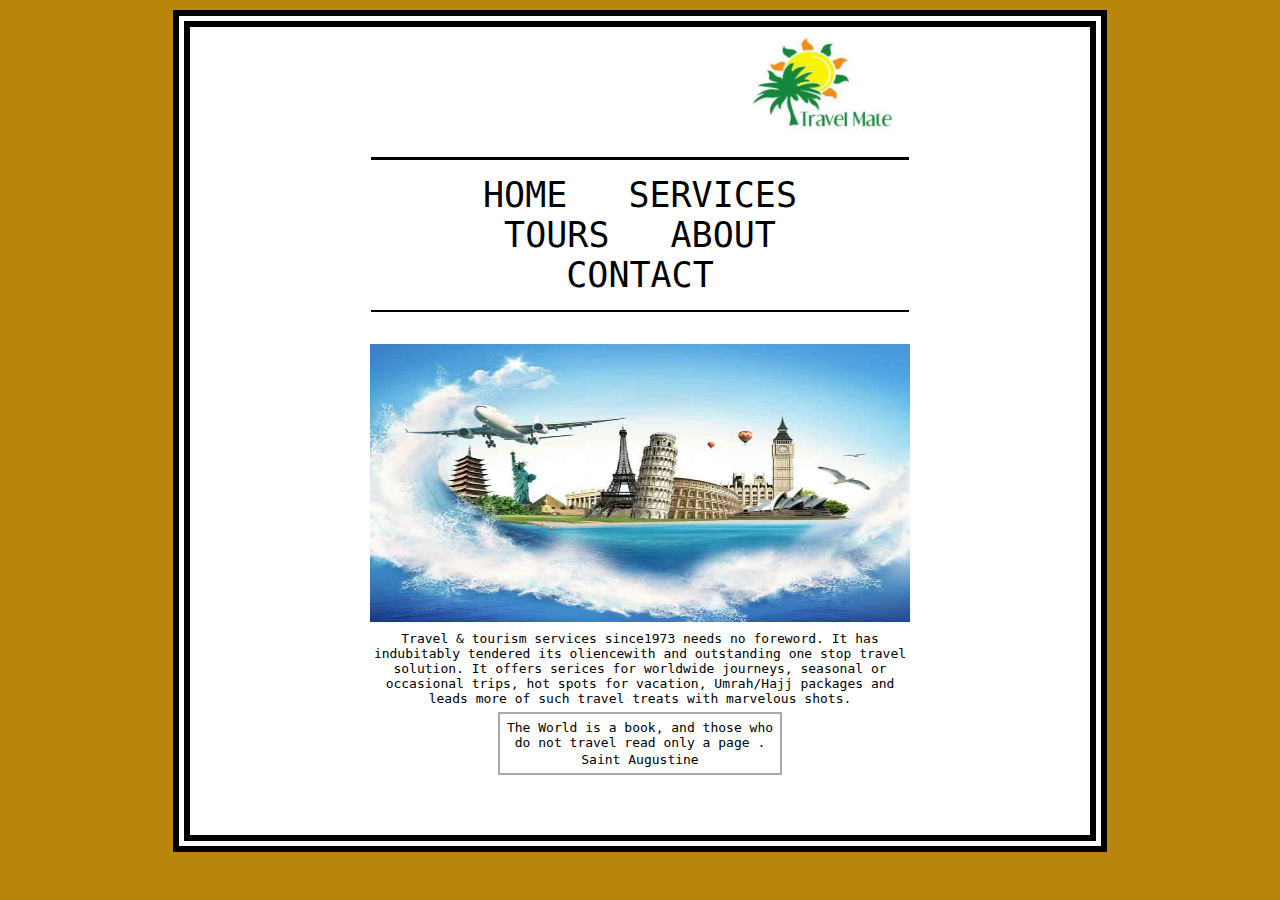
<file: index.html>
<!DOCTYPE html>
<html lang="en">
<head>
    <meta charset="UTF-8">
    <title>Traveler Guide</title>
    <link href="style.css" rel="stylesheet" text="text/css">
</head>
<body>
    <div class="back">
        <div class="wrapper">
            <div class="wrapper2">
                <img class="logo" src="image/logo.jpg" height="120px" width="200px" alt="Logo">
            </div>   
            <div class="nav">
                <ul>
                    <li><a href="page/home/home.html" target="iframe_a">Home</a></li>
                    <li id="down"><a href="page/services/services.html" target="iframe_a">Services</a>
                        <!--<ul class="drop">
                            <li>Service</li>
                            <li>Service1</li>
                            <li>Service</li>
                            <li>Service</li>
                            <li>Service</li>
                        </ul>-->
                    </li>
                    <li><a href="page/tours/tours.html" target="iframe_a">Tours</a></li>
                    <li><a href="about.html" target="iframe_a">About</a></li>
                    <li><a href="page/contact/contact.html" target="iframe_a">Contact</a></li>
                </ul>   
            </div>
            <iframe src="page/home/home.html" width="100%" height="504px" value="#about" name="iframe_a" seamless="seamless" style="border:none;">
            <!--<div class="timeline">
                <img class="tour" src="image/centre.jpg" width="580" height="278">
            </div>
            <p class="para">
                
            Travel & tourism services since1973 needs no foreword.
             It has indubitably tendered its oliencewith and outstanding one stop travel solution. 
             It offers serices for worldwide journeys, seasonal or occasional trips, hot spots for
             vacation, Umrah/Hajj packages and leads more of such travel treats with marvelous shots.   
            </p>
            <div class="box">
                <p>The World is a book, and those who do not travel read only a page .</p>
                <p>Saint Augustine</p>
            </div> -->
            </iframe>   
        </div>    
    </div>
    <script src="app.js"></script>
</body>
</html>
</file>
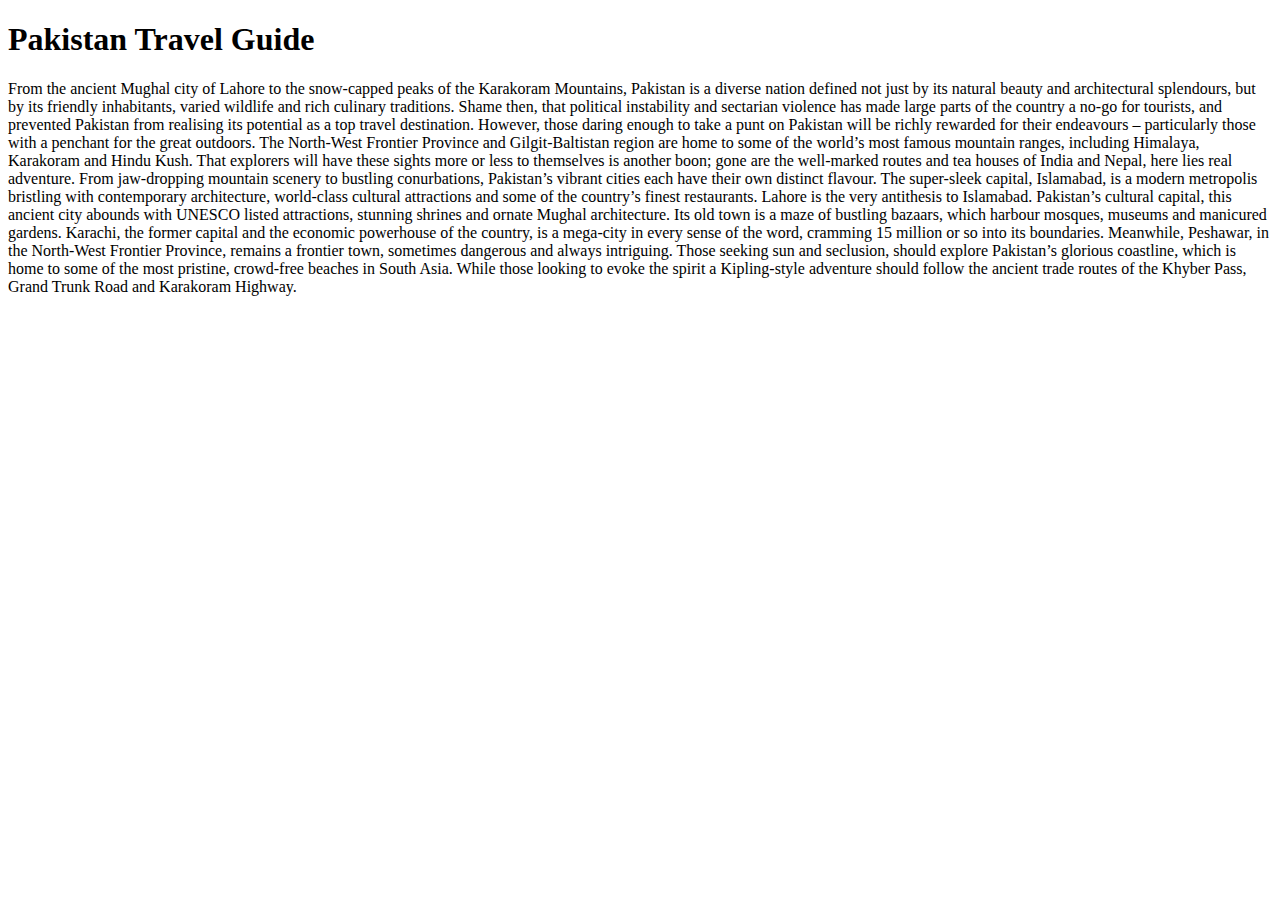
<file: about.html>
<!DOCTYPE html>
<html lang="en">
<head>
    <meta charset="UTF-8">
    <title>About</title>
</head>
<body>
    <h1>Pakistan Travel Guide</h1>
            <p>From the ancient Mughal city of Lahore to the snow-capped peaks of the Karakoram Mountains, Pakistan is a diverse nation defined not just by its natural beauty and architectural splendours, but by its friendly inhabitants, varied wildlife and rich culinary traditions.

Shame then, that political instability and sectarian violence has made large parts of the country a no-go for tourists, and prevented Pakistan from realising its potential as a top travel destination.

However, those daring enough to take a punt on Pakistan will be richly rewarded for their endeavours – particularly those with a penchant for the great outdoors. The North-West Frontier Province and Gilgit-Baltistan region are home to some of the world’s most famous mountain ranges, including Himalaya, Karakoram and Hindu Kush.

That explorers will have these sights more or less to themselves is another boon; gone are the well-marked routes and tea houses of India and Nepal, here lies real adventure.

From jaw-dropping mountain scenery to bustling conurbations, Pakistan’s vibrant cities each have their own distinct flavour. The super-sleek capital, Islamabad, is a modern metropolis bristling with contemporary architecture, world-class cultural attractions and some of the country’s finest restaurants.

Lahore is the very antithesis to Islamabad. Pakistan’s cultural capital, this ancient city abounds with UNESCO listed attractions, stunning shrines and ornate Mughal architecture. Its old town is a maze of bustling bazaars, which harbour mosques, museums and manicured gardens.

Karachi, the former capital and the economic powerhouse of the country, is a mega-city in every sense of the word, cramming 15 million or so into its boundaries. Meanwhile, Peshawar, in the North-West Frontier Province, remains a frontier town, sometimes dangerous and always intriguing.

Those seeking sun and seclusion, should explore Pakistan’s glorious coastline, which is home to some of the most pristine, crowd-free beaches in South Asia. While those looking to evoke the spirit a Kipling-style adventure should follow the ancient trade routes of the Khyber Pass, Grand Trunk Road and Karakoram Highway.</p>
</body>
</html>
</file>
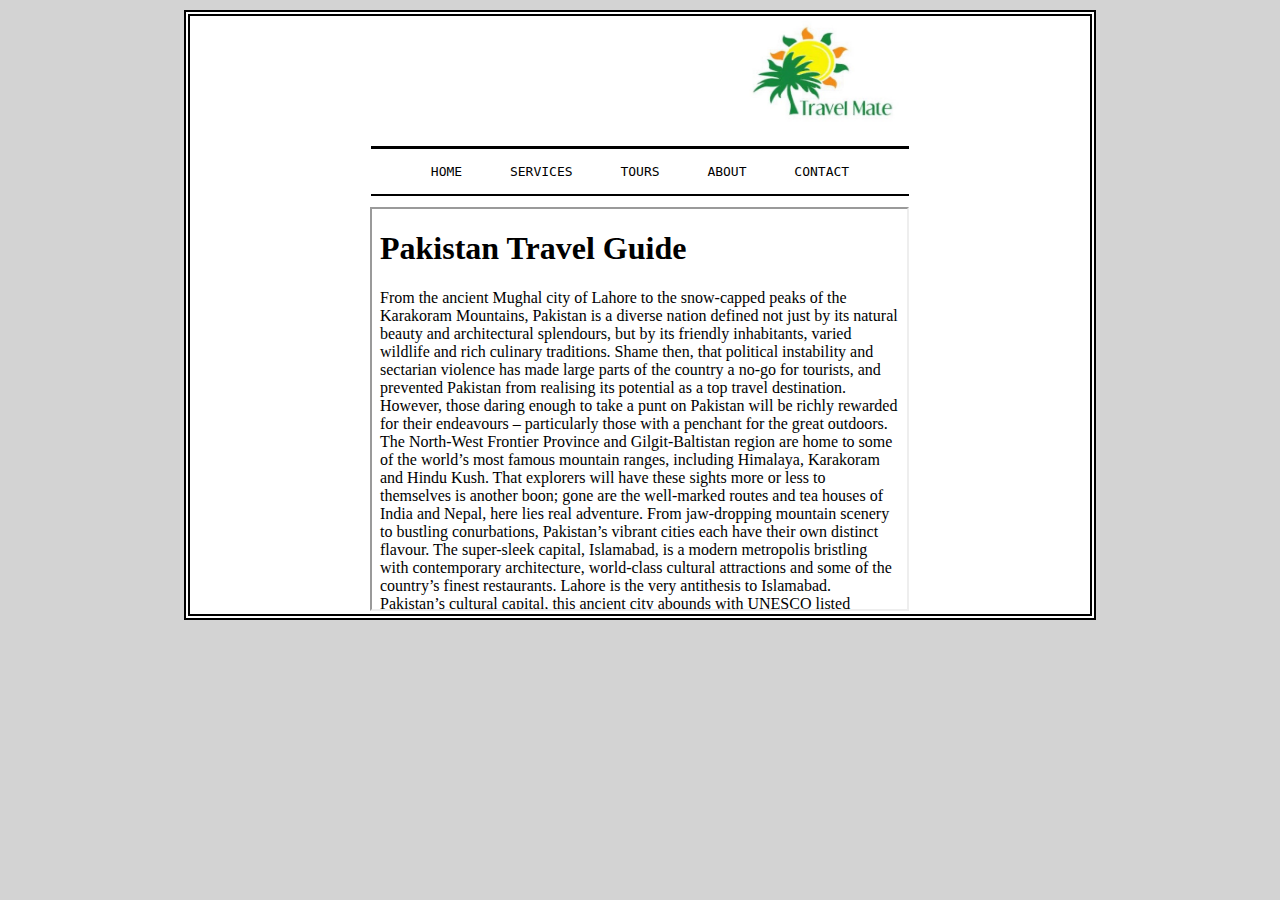
<file: page/about/about.html>
<!DOCTYPE html>
<html lang="en">
<head>
    <meta charset="UTF-8">
    <title>About</title>
    <link href="style1.css" rel="stylesheet" text="text/css">
</head>
<body>
    <div class="back">
        <div class="wrapper">
            <div class="wrapper2">
                <img class="logo" src="../../image/logo.jpg" height="120px" width="200px" alt="Logo">
            </div>   
            <div class="nav">
                <ul>
                    <li><a href="page/home/home.html" target="_blank">Home</a></li>
                    <li><a href="page/services/services.html" target="_blank">Services</a></li>
                    <li><a href="page/tours/tours.html" target="_blank">Tours</a></li>
                    <li><a href="about.html" target="#about">About</a></li>
                    <li><a href="page/contact/contact.html" target="_blank">Contact</a></li>
                </ul>   
            </div>
        <div class="container">
            <!--<iframe src="../../page/about/index.html" name="iframe_a"></iframe>-->
            <iframe src="../../about1.html" width="100%" height="400px" value="#about">
            <h1>Pakistan Travel Guide</h1>
            <p>From the ancient Mughal city of Lahore to the snow-capped peaks of the Karakoram Mountains, Pakistan is a diverse nation defined not just by its natural beauty and architectural splendours, but by its friendly inhabitants, varied wildlife and rich culinary traditions.

Shame then, that political instability and sectarian violence has made large parts of the country a no-go for tourists, and prevented Pakistan from realising its potential as a top travel destination.

However, those daring enough to take a punt on Pakistan will be richly rewarded for their endeavours – particularly those with a penchant for the great outdoors. The North-West Frontier Province and Gilgit-Baltistan region are home to some of the world’s most famous mountain ranges, including Himalaya, Karakoram and Hindu Kush.

That explorers will have these sights more or less to themselves is another boon; gone are the well-marked routes and tea houses of India and Nepal, here lies real adventure.

From jaw-dropping mountain scenery to bustling conurbations, Pakistan’s vibrant cities each have their own distinct flavour. The super-sleek capital, Islamabad, is a modern metropolis bristling with contemporary architecture, world-class cultural attractions and some of the country’s finest restaurants.

Lahore is the very antithesis to Islamabad. Pakistan’s cultural capital, this ancient city abounds with UNESCO listed attractions, stunning shrines and ornate Mughal architecture. Its old town is a maze of bustling bazaars, which harbour mosques, museums and manicured gardens.

Karachi, the former capital and the economic powerhouse of the country, is a mega-city in every sense of the word, cramming 15 million or so into its boundaries. Meanwhile, Peshawar, in the North-West Frontier Province, remains a frontier town, sometimes dangerous and always intriguing.

Those seeking sun and seclusion, should explore Pakistan’s glorious coastline, which is home to some of the most pristine, crowd-free beaches in South Asia. While those looking to evoke the spirit a Kipling-style adventure should follow the ancient trade routes of the Khyber Pass, Grand Trunk Road and Karakoram Highway.</p>
            </iframe>
        </div>    
        </div>
    </div>   
</body>
</html>
</file>
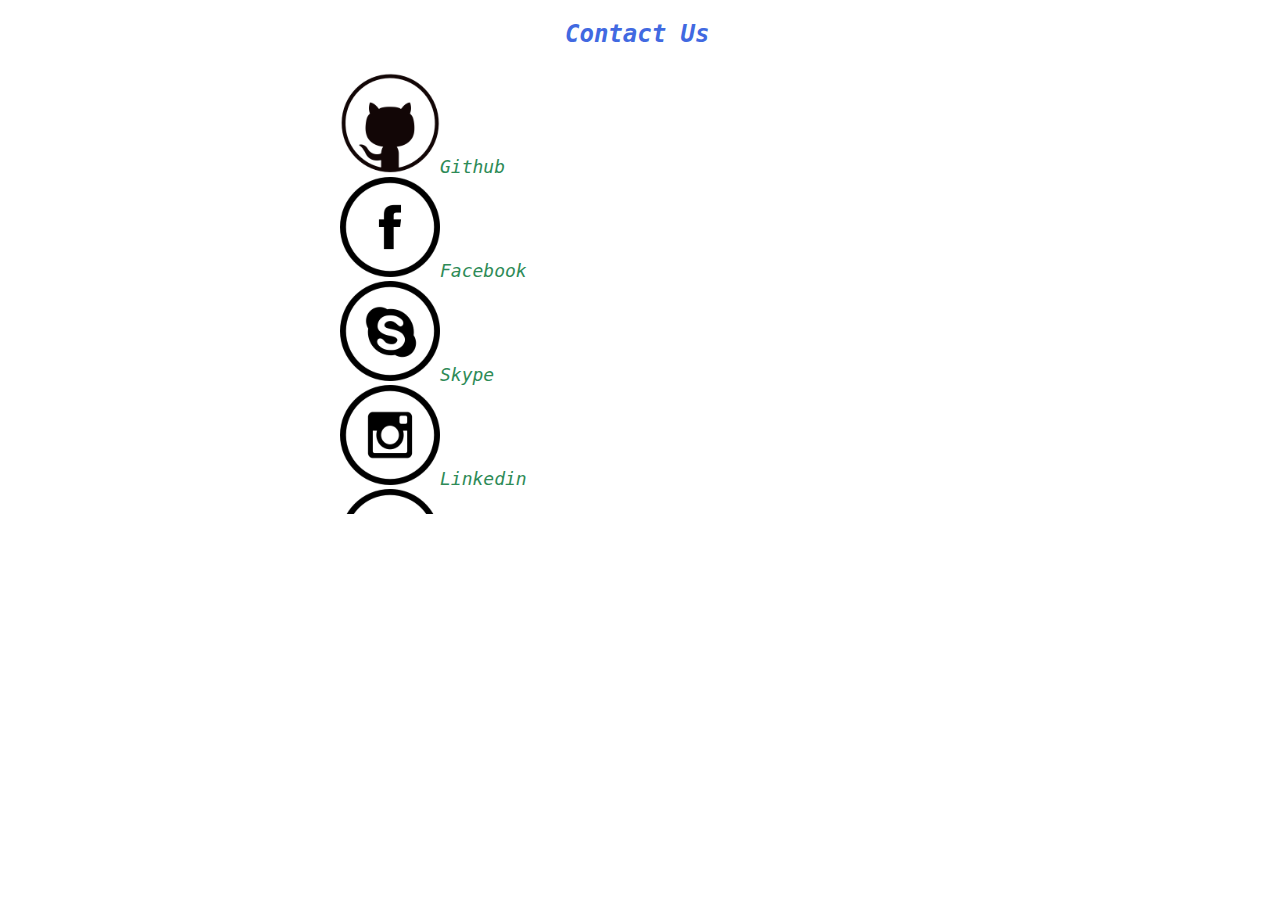
<file: page/contact/contact.html>
<!DOCTYPE html>
<html lang="en">
<head>
    <meta charset="UTF-8">
    <title>Home</title>
    <link href="style.css" rel="stylesheet" text="text/css">
</head>
<body>
    <div class="container">
            <h1>Contact Us</h1>
            <ul>
                <li><a href="https://github.com/hammadhassan"> <img src="../../image/github.png" height="100px" width="100px"/>Github</a></li>
                <li><a href="https://facebook.com/hammadhassansheikh"> <img src="../../image/fb.png" height="100px" width="100px"/>Facebook</a></li>
                <li><a href="https://skype.com/hammadhassan7863"> <img src="../../image/sky.png" height="100px" width="100px"/>Skype</a></li>
                <li><a href="https://linkedin.com/hammadhassan"> <img src="../../image/in.png" height="100px" width="100px"/>Linkedin</a></li>
                <li><a href="https://twitter.com/hammadhassanskh"> <img src="../../image/tw.png" height="100px" width="100px"/>Twitter</a></li>
                <li><a href="https://github.com/hammadhassan"> <img src="../../image/whatsapp.png" height="100px" width="100px"/>Whatsapp</a></li>
                <li><a href="https://youtube.com/hammadhassan"> <img src="../../image/you.png" height="100px" width="100px"/>Youtube</a></li>
            </ul>
    </div>
</body>
</html>
</file>
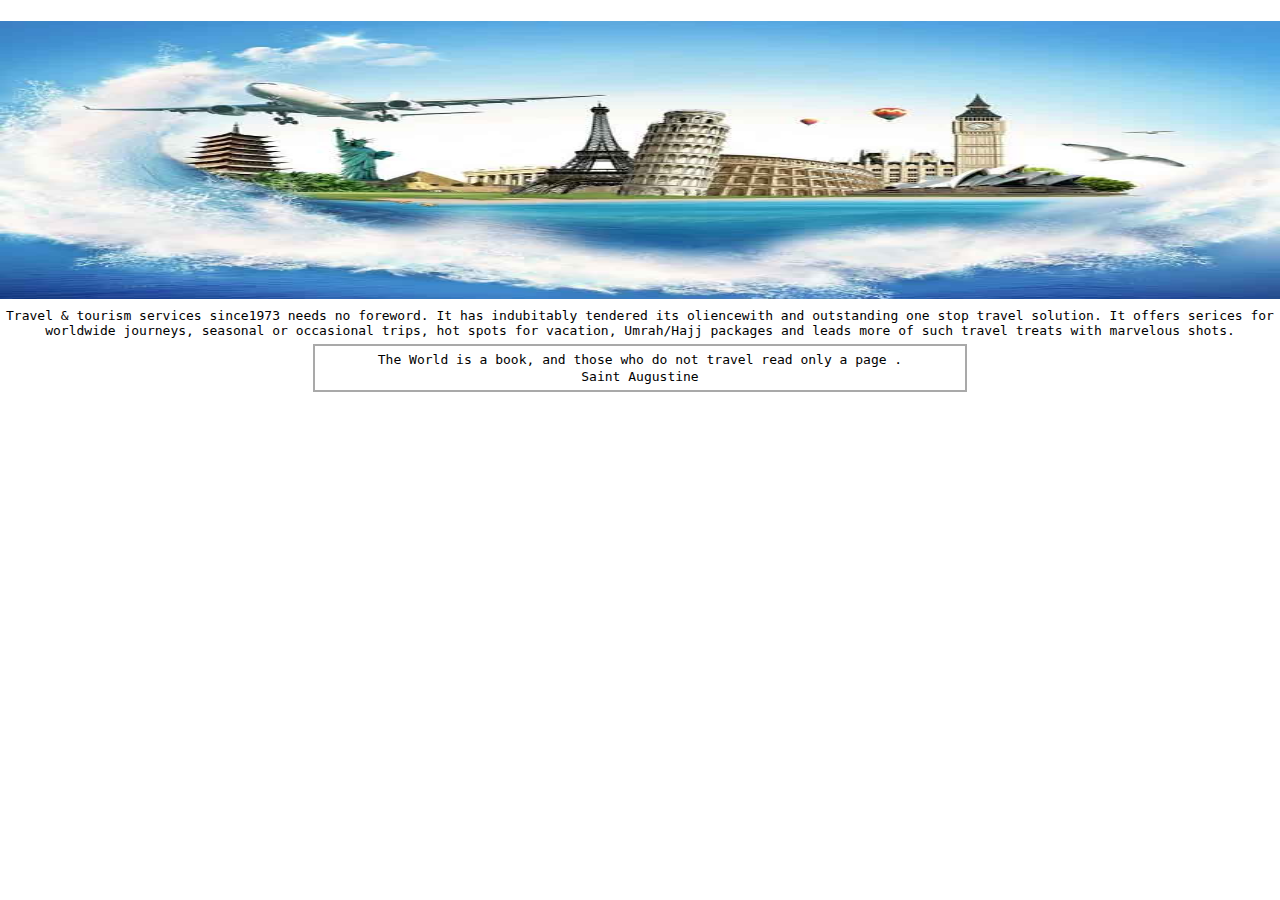
<file: page/home/home.html>
<!DOCTYPE html>
    <html lang="en">
    <head>
        <meta charset="UTF-8">
        <title>Home</title>
        <link href="style.css" rel="stylesheet" text="text/css">
    </head>
    <body>
       <!-- <div class="back">
            <div class="wrapper">-->
            <div class="timeline">
                <img class="tour" src="../../image/centre.jpg" width="580" height="278">
            </div>
            <p class="para">
                
            Travel & tourism services since1973 needs no foreword.
             It has indubitably tendered its oliencewith and outstanding one stop travel solution. 
             It offers serices for worldwide journeys, seasonal or occasional trips, hot spots for
             vacation, Umrah/Hajj packages and leads more of such travel treats with marvelous shots.   
            </p>
            <div class="box">
                <p>The World is a book, and those who do not travel read only a page .</p>
                <p>Saint Augustine</p>
            </div>
            <!--</div>
        </div>-->
    </body>
    </html>
</file>
<file: style.css>
body {
    background-color: lightgrey;
    font-family: monospace;
    margin: 0;
    padding: 0;
    margin-top: 10px;      
}
@media screen and (min-width: 380px ) {
    body {
        background-color: royalblue;
        font-size: 50px;
    }
}
@media screen and (min-width: 420px) {
    body {
        background-color: green;
        font-size: 40px;
    }
}
@media screen and (min-width: 1024px) {
    body {
        background-color: darkgoldenrod;
        font-size: 35px;
    }
}
.back {
    border: 0.5em double #000;
    width: 900px;
    margin: 0px auto;
    background-color: white;
}
.wrapper {
    width: 60%;
    margin: 0px auto;   
    padding: 0;
}
.wrapper2 {
    width: 75%;
    margin: 0 auto;
    height: 130px;
}
.logo {
    position: relative;
    left: 300px; 
    background: transparent;
}
.nav {
    margin: 0 auto;
}
ul {
    border-bottom: 2px solid #000;
    border-top: 3px solid #000;
    margin: 0 auto;
    padding: 15px;
    text-align: center;
    width: 508px;
}
li {
    display: inline;
    margin: 0 20px;
    text-transform: uppercase;
}
li:hover {
    color: red;
}
.timeline {
    margin: 0px auto;
}
.tour {
    margin: 0px auto;
    width: 100%;
    padding-top: 11px;
}
.para {
    margin: 5px auto;    
    
}
.box {
    width: 50%;
    border: 2px solid darkgrey;
    margin: 1px auto;
    padding: 5px;
    margin-bottom: 10px;
}
p {
    text-align: center;
    margin: 0px auto;
    padding: 1px;
}
li > a {
    text-decoration: none;
    color: #000;
    margin-top: 12px;
}
a:hover {
    color: red;
}
a:active {
    color: darkcyan;
}
iframe {
    margin-top: 11px;
}
.drop {
    display: none;
    text-decoration: none;
    color: #000;
    background-color: chartreuse;
    position: absolute;
    text-align: left;
    width: 80px;
}
ul.drop>li {
    display: block;
}

#down:hover .drop{
    display: inline-block!important;  
}
</file>
<file: page/about/style1.css>
body {
    background-color: lightgrey;
    font-family: monospace;
    margin: 0;
    padding: 0;
    margin-top: 10px;
        
}
.back {
    border: 0.5em double #000;
    width: 900px;
    margin: 0px auto;
    background-color: white;
}
.wrapper {
    width: 60%;
    margin: 0px auto;   
    padding: 0;
}
.wrapper2 {
    width: 75%;
    margin: 0 auto;
    height: 130px;
}
.logo {
    position: relative;
    left: 300px; 
    background: transparent;
}
.nav {
    margin: 0 auto;
}
ul {
    border-bottom: 2px solid #000;
    border-top: 3px solid #000;
    margin: 0 auto;
    padding: 15px;
    text-align: center;
    width: 508px;
}
li {
    display: inline;
    margin: 0 20px;
    text-transform: uppercase;
}
/*li:hover {
    color: red;
}*/
li > a {
    text-decoration: none;
    color: #000;
    margin-top: 12px;
}
a:hover {
    color: red;
}
a:active {
    color: darkcyan;
}
/*.container {
    border: 0.5em double #000;
    width: 900px;
    margin: 0px auto;
    background-color: white;
}*/
iframe {
    margin-top: 11px;
    width: 99%;
}
</file>
<file: page/contact/style.css>
body {
    font-family: monospace;
    margin: 0;
    padding: 0;
    margin-top: 10px;      
}
.container {
    /*border: 0.5em double #000;*/
    width: 600px;
    margin: 0px auto;
    background-color: white;
    height: 504px; 
    overflow: scroll;
}
h1 {
    margin: 10px auto;
    font-size: 24px;
    font-style: oblique;
    color: royalblue;
    width: 25%
}
a {
    text-decoration: none;
    color: seagreen;
    font-size: 18px;
    font-style: oblique;
}
ul {
    display: inline;
    list-style: none;
}
</file>
<file: page/home/style.css>
body {
    font-family: monospace;
    margin: 0;
    padding: 0;
    margin-top: 10px;      
}
.timeline {
    margin: 0px auto;
}
.tour {
    margin: 0px auto;
    width: 100%;
    padding-top: 11px;
}
.para {
    margin: 5px auto;    
    
}
.box {
    width: 50%;
    border: 2px solid darkgrey;
    margin: 1px auto;
    padding: 5px;
    margin-bottom: 10px;
}
p {
    text-align: center;
    margin: 0px auto;
    padding: 1px;
}
iframe {
    margin-top: 11px;
}
</file>
